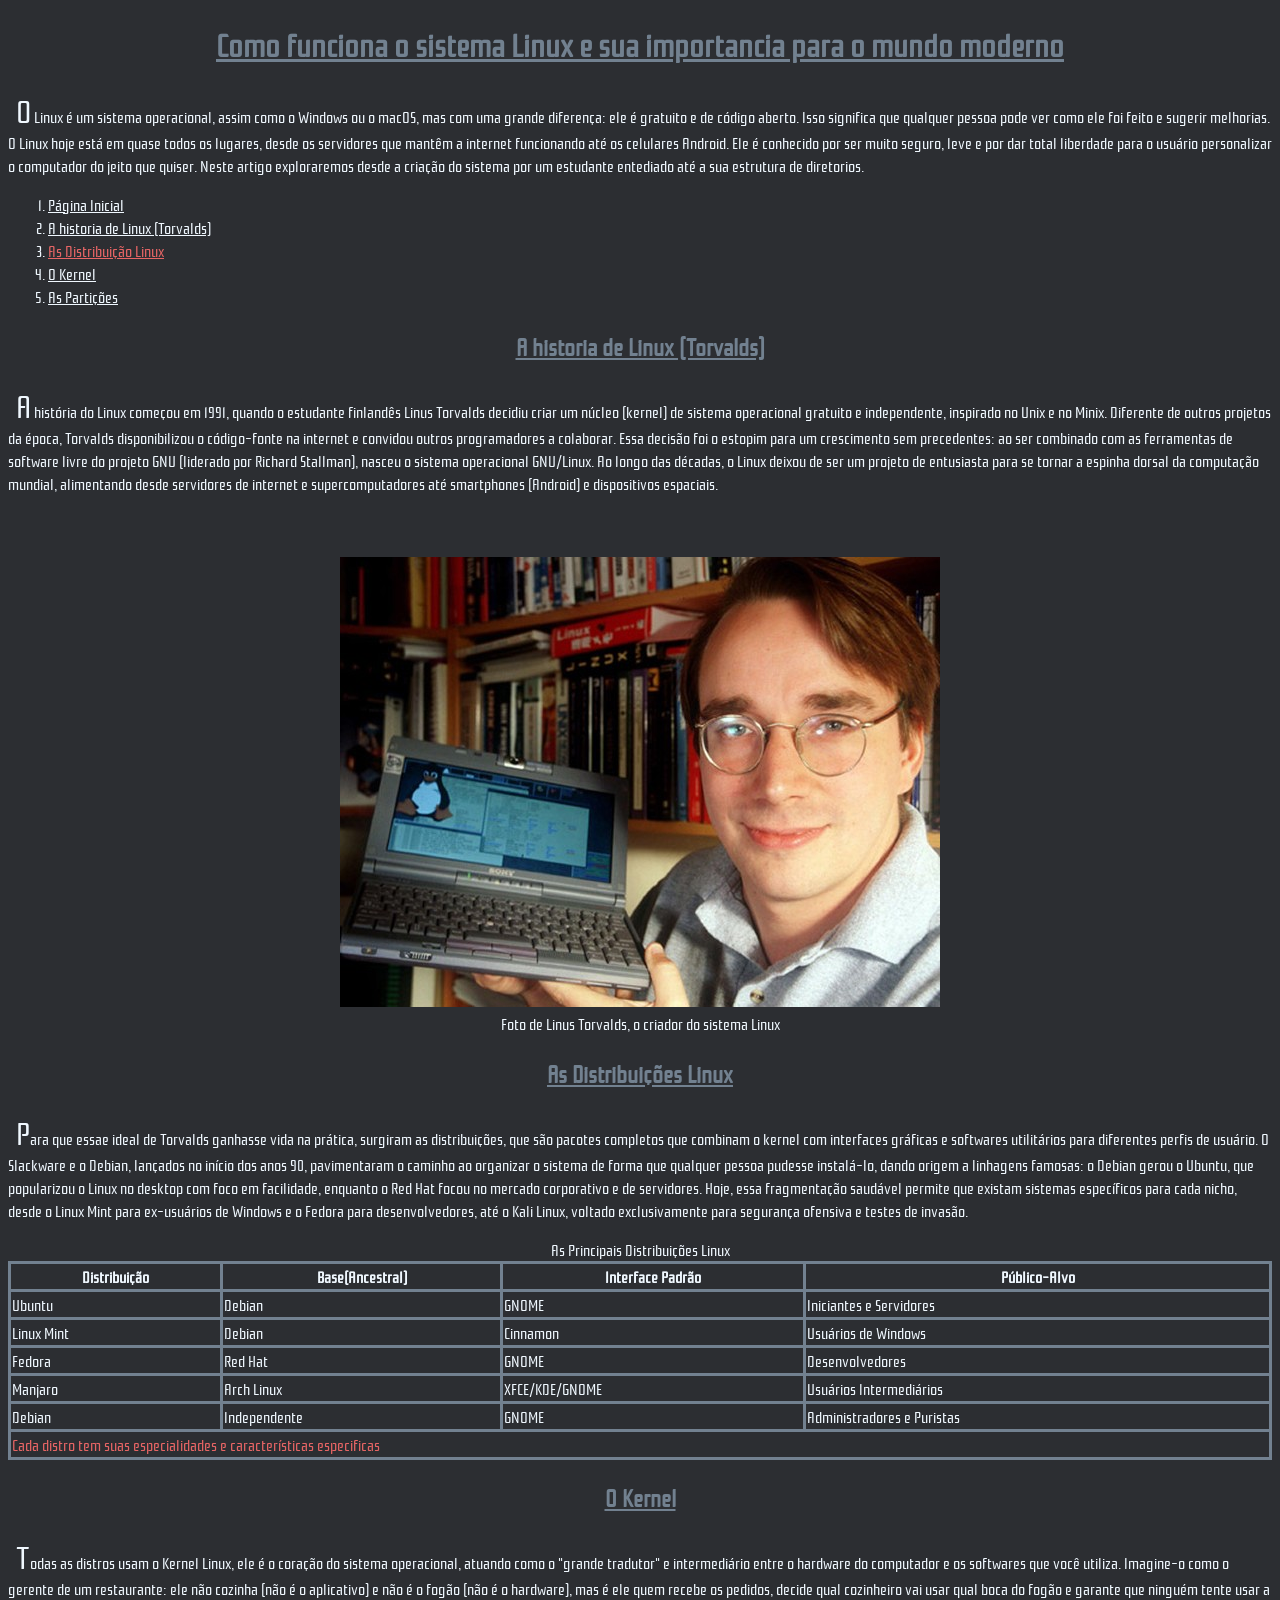
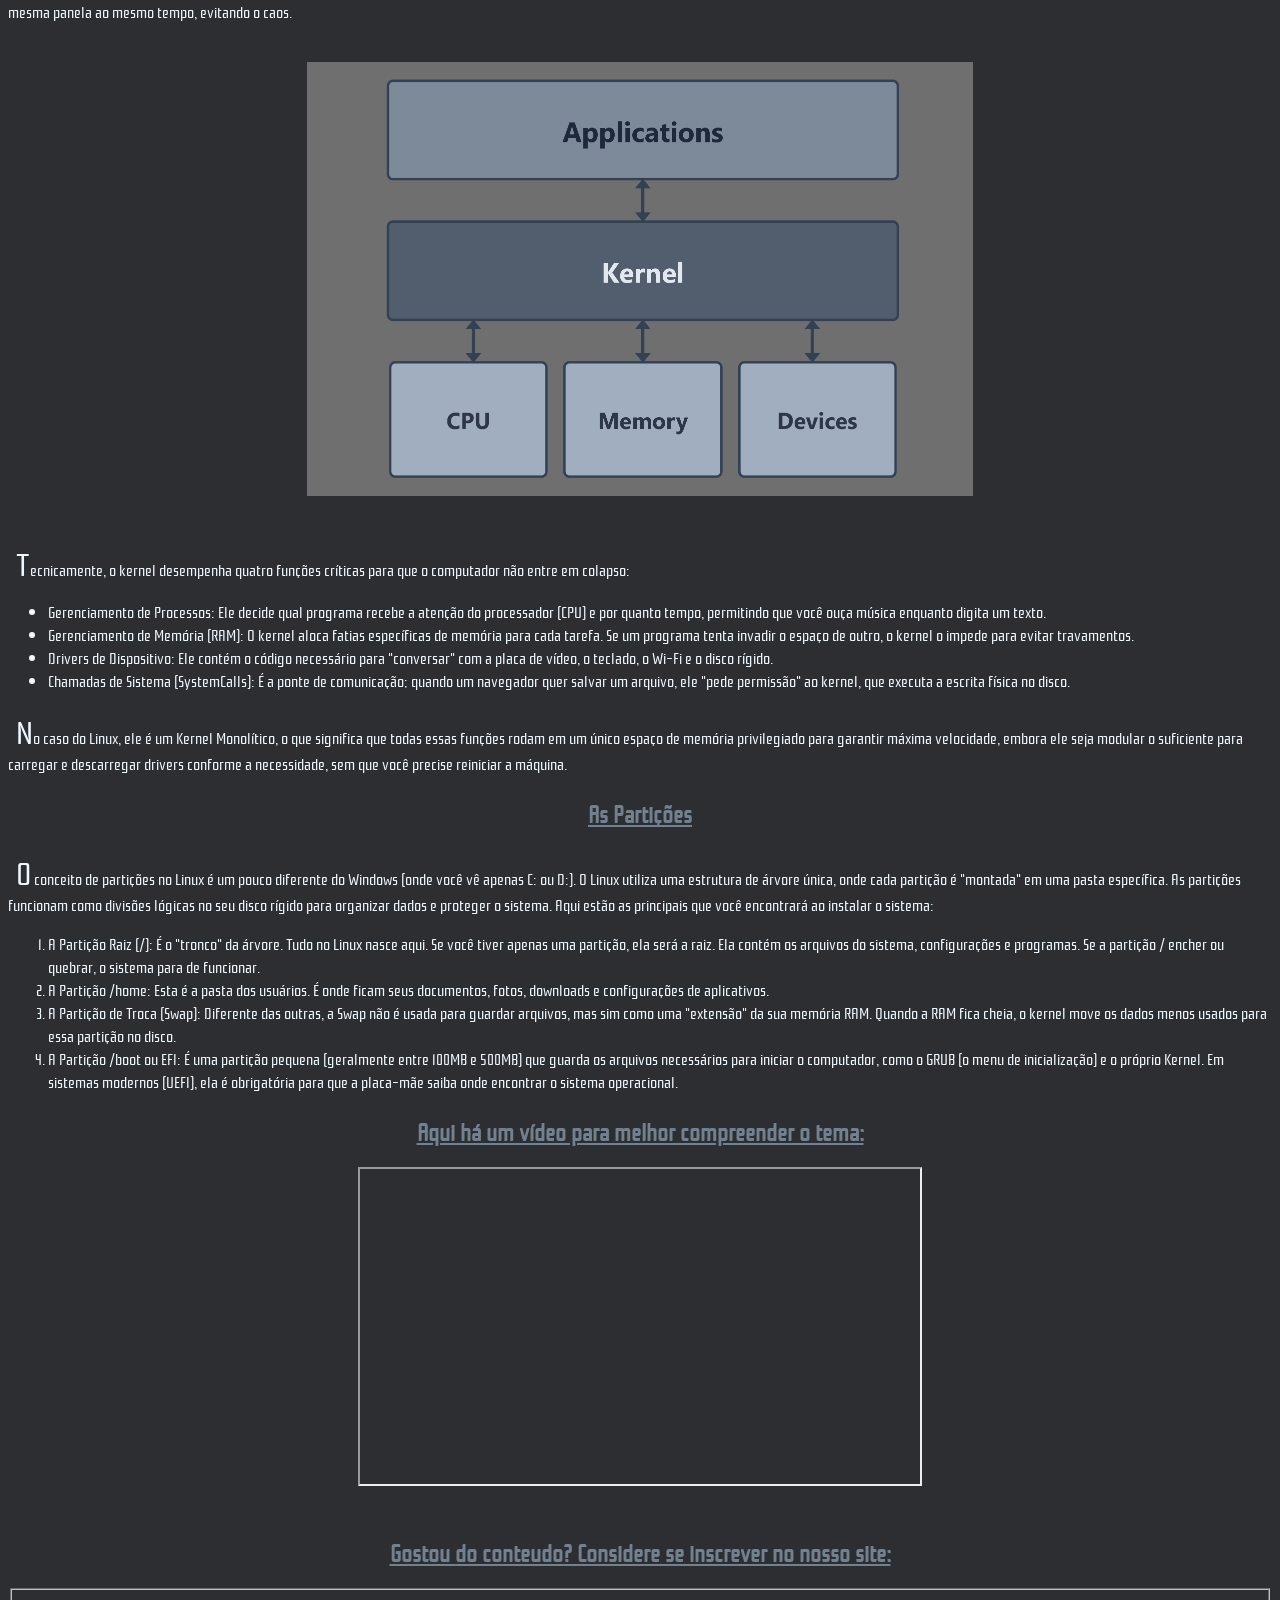
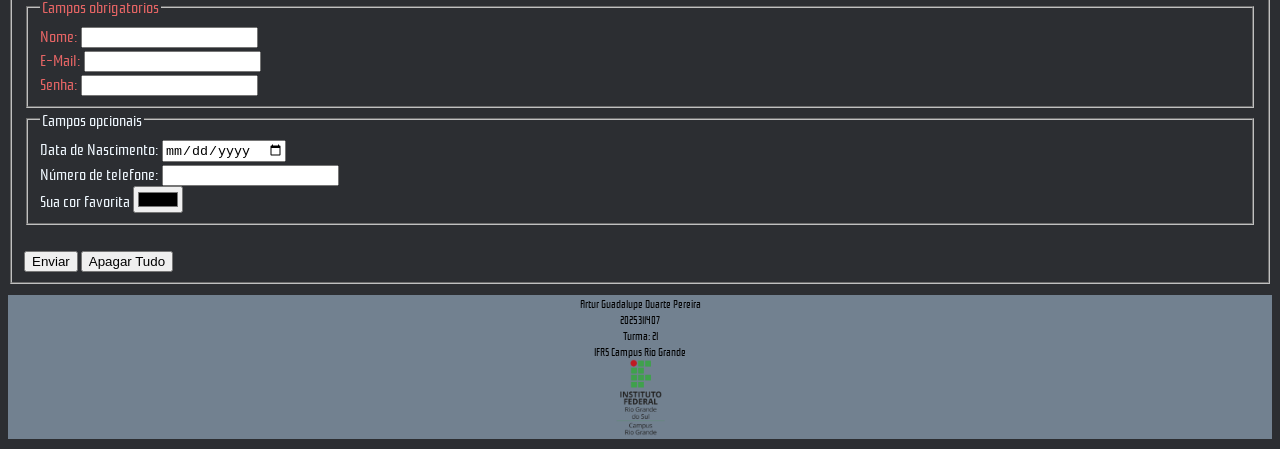
<file: trabalho01/index.html>
<!DOCTYPE html>
<html lang="pt-br">
<head>
    <meta charset="UTF-8">
    <meta name="viewport" content="width=device-width, initial-scale=1.0">
    <title>Primeiro trabalho</title>
    <link rel="stylesheet" href="css/CSS.css">
</head>
<body>
    <header>
        <h1 id="c0">Como funciona o sistema Linux e sua importancia para o mundo moderno</h1>
        
        <p> 
            O Linux é um sistema operacional, assim como o Windows ou o macOS, mas com uma grande diferença:
            ele é gratuito e de código aberto. Isso significa que qualquer pessoa pode ver como ele foi feito e sugerir melhorias.
            O Linux hoje está em quase todos os lugares, desde os servidores que mantêm a internet funcionando até os celulares Android.
            Ele é conhecido por ser muito seguro, leve e por dar total liberdade para o usuário personalizar o computador do jeito que quiser.
            Neste artigo exploraremos desde a criação do sistema por um estudante entediado até a sua estrutura de diretorios.
        </p>
    </header>
    <nav>
        <ol>
            <li><a href="#c0">Página Inicial</a></li>
            <li><a href="#c1">A historia de Linux (Torvalds)</a></li>
            <li><a href="#c2" id="av">As Distribuição Linux</a></li>
            <li><a href="#c3">O Kernel</a></li>
            <li><a href="#c4">As Partições</a></li>
        </ol>
    </nav>
    <main>
        <h2 id="c1">A historia de Linux (Torvalds)</h2>
        
        <p>
            A história do Linux começou em 1991, quando o estudante finlandês Linus Torvalds decidiu criar um núcleo (kernel) de sistema operacional gratuito e independente, inspirado no Unix e no Minix.
            Diferente de outros projetos da época, Torvalds disponibilizou o código-fonte na internet e convidou outros programadores a colaborar.
            Essa decisão foi o estopim para um crescimento sem precedentes: ao ser combinado com as ferramentas de software livre do projeto GNU (liderado por Richard Stallman), nasceu o sistema operacional GNU/Linux.
            Ao longo das décadas, o Linux deixou de ser um projeto de entusiasta para se tornar a espinha dorsal da computação mundial, alimentando desde servidores de internet e supercomputadores até smartphones (Android) e dispositivos espaciais.
        </p>

        <br><br>

        <center><picture>
            <img src="img/linus_torvalds.jpg" alt="linux torvalds"  >
            <figcaption>
                Foto de Linus Torvalds, o criador do sistema Linux
            </figcaption>
        </picture></center>

        <h2 id="c2">As Distribuições Linux</h2>

        <p>
            Para que essae ideal de Torvalds ganhasse vida na prática, surgiram as distribuições, que são pacotes completos que combinam o kernel com interfaces gráficas e softwares utilitários para diferentes perfis de usuário.
            O Slackware e o Debian, lançados no início dos anos 90, pavimentaram o caminho ao organizar o sistema de forma que qualquer pessoa pudesse instalá-lo, dando origem a linhagens famosas: o Debian gerou o Ubuntu, que popularizou o Linux no desktop com foco em facilidade, enquanto o Red Hat focou no mercado corporativo e de servidores.
            Hoje, essa fragmentação saudável permite que existam sistemas específicos para cada nicho, desde o Linux Mint para ex-usuários de Windows e o Fedora para desenvolvedores, até o Kali Linux, voltado exclusivamente para segurança ofensiva e testes de invasão.
        </p>

        <table>
            <caption>As Principais Distribuições Linux</caption>
            <thead>
                <tr>
                    <th>Distribuição</th>
                    <th>Base(Ancestral)</th>
                    <th>Interface Padrão</th>
                    <th>Público-Alvo</th>
                </tr>
            </thead>
            <tbody>
                <tr>
                    <td>Ubuntu</td>
                    <td>Debian</td>
                    <td>GNOME</td>
                    <td>Iniciantes e Servidores</td>
                </tr>

                <tr>
                    <td>Linux Mint</td>
                    <td>Debian</td>
                    <td>Cinnamon</td>
                    <td>Usuários de Windows</td>
                </tr>

                <tr>
                    <td>Fedora</td>
                    <td>Red Hat</td>
                    <td>GNOME</td>
                    <td>Desenvolvedores</td>
                </tr>

                <tr>
                    <td>Manjaro</td>
                    <td>Arch Linux</td>
                    <td>XFCE/KDE/GNOME</td>
                    <td>Usuários Intermediários</td>
                </tr>

                <tr>
                    <td>Debian</td>
                    <td>Independente</td>
                    <td>GNOME</td>
                    <td>Administradores e Puristas</td>
                </tr>
            </tbody>
            <tfoot>
                <tr>
                    <td colspan="4" class="destaque">Cada distro tem suas especialidades e características especificas</td>
                </tr>
            </tfoot>
        </table>

        <h2 id="c3">O Kernel</h2>

        <p>
            Todas as distros usam o Kernel Linux, ele é o coração do sistema operacional, atuando como o "grande tradutor" e intermediário entre o hardware do computador e os softwares que você utiliza.
            Imagine-o como o gerente de um restaurante: ele não cozinha (não é o aplicativo) e não é o fogão (não é o hardware), mas é ele quem recebe os pedidos, decide qual cozinheiro vai usar qual boca do fogão e garante que ninguém tente usar a mesma panela ao mesmo tempo, evitando o caos.
        </p>

        <br>

        <center><picture >
            <img src="img/gemini.png" alt="Diagrama de funcionamento do Kernel" width="666" height="434">
        </picture></center>

        <br>

        <p>Tecnicamente, o kernel desempenha quatro funções críticas para que o computador não entre em colapso:</p>

        <ul>
            <li>Gerenciamento de Processos: Ele decide qual programa recebe a atenção do processador (CPU) e por quanto tempo, permitindo que você ouça música enquanto digita um texto.</li>
            <li>Gerenciamento de Memória (RAM): O kernel aloca fatias específicas de memória para cada tarefa. Se um programa tenta invadir o espaço de outro, o kernel o impede para evitar travamentos.</li>
            <li>Drivers de Dispositivo: Ele contém o código necessário para "conversar" com a placa de vídeo, o teclado, o Wi-Fi e o disco rígido.</li>
            <li>Chamadas de Sistema (SystemCalls): É a ponte de comunicação; quando um navegador quer salvar um arquivo, ele "pede permissão" ao kernel, que executa a escrita física no disco.</li>
        </ul>

        <p>No caso do Linux, ele é um Kernel Monolítico, o que significa que todas essas funções rodam em um único espaço de memória privilegiado para garantir máxima velocidade, embora ele seja modular o suficiente para carregar e descarregar drivers conforme a necessidade, sem que você precise reiniciar a máquina.</p>

        <h2 id="c4">As Partições</h2>

        <p>
            O conceito de partições no Linux é um pouco diferente do Windows (onde você vê apenas C: ou D:). O Linux utiliza uma estrutura de árvore única, onde cada partição é "montada" em uma pasta específica.
            As partições funcionam como divisões lógicas no seu disco rígido para organizar dados e proteger o sistema. Aqui estão as principais que você encontrará ao instalar o sistema:
        </p>

        <ol>
            <li> A Partição Raiz (/): É o "tronco" da árvore. Tudo no Linux nasce aqui. Se você tiver apenas uma partição, ela será a raiz. Ela contém os arquivos do sistema, configurações e programas. Se a partição / encher ou quebrar, o sistema para de funcionar.</li>
            <li> A Partição /home: Esta é a pasta dos usuários. É onde ficam seus documentos, fotos, downloads e configurações de aplicativos.</li>
            <li>A Partição de Troca (Swap): Diferente das outras, a Swap não é usada para guardar arquivos, mas sim como uma "extensão" da sua memória RAM. Quando a RAM fica cheia, o kernel move os dados menos usados para essa partição no disco.</li>
            <li>A Partição /boot ou EFI: É uma partição pequena (geralmente entre 100MB e 500MB) que guarda os arquivos necessários para iniciar o computador, como o GRUB (o menu de inicialização) e o próprio Kernel. Em sistemas modernos (UEFI), ela é obrigatória para que a placa-mãe saiba onde encontrar o sistema operacional.</li>
        </ol>

        <h2>Aqui há um vídeo para melhor compreender o tema:</h2>

        <center><iframe width="560" height="315" src="https://www.youtube.com/embed/V2j0WdhgvV8?si=ZWjFZG-MaebtijWp" title="YouTube video player" allow="accelerometer; autoplay; clipboard-write; encrypted-media; gyroscope; picture-in-picture; web-share" referrerpolicy="strict-origin-when-cross-origin" allowfullscreen></iframe></center>

        <br>

        <h2>Gostou do conteudo? Considere se inscrever no nosso site:</h2>

        <form>
            <fieldset style="color: aliceblue;">
            <fieldset class="destaque">
                <legend>Campos obrigatorios</legend>

                <label for="i1">Nome:</label>
                <input type="text" name="nome" id="i1" required>

                <br>

                <label for="i2">E-Mail:</label>
                <input type="email" name="email" id="i2" required>

                <br>

                <label for="i3">Senha:</label>
                <input type="password" name="senha" id="i3" required>

            </fieldset>
            <fieldset>
                <legend>Campos opcionais</legend>

                <label for="i4">Data de Nascimento:</label>
                <input type="date" name="data_de_nascimento" id="i4">

                <br>

                <label for="i5">Número de telefone:</label>
                <input type="tel" name="telefone" id="i5">

                <br>

                <label for="i6">Sua cor favorita</label>
                <input type="color" name="cor_favorita" id="i6">

            </fieldset>

            <br>

                <button type="submit">Enviar</button>
                <button type="reset">Apagar Tudo</button>
            </fieldset>
        </form>
        
    </main>
    <footer>
        <p>
            Artur Guadalupe Duarte Pereira <br>
            2025311407 <br>
            Turma: 2I <br>
            IFRS Campus Rio Grande <br>
            <a href="https://ifrs.edu.br/riogrande/"><img src="img/Logo-Campus-Rio-Grande_vertical-1.png" alt="Logo do IFRS Campus Rio Grande" width="49" height="77"></a>
        </p>
    </footer>
</body>
</html>
</file>
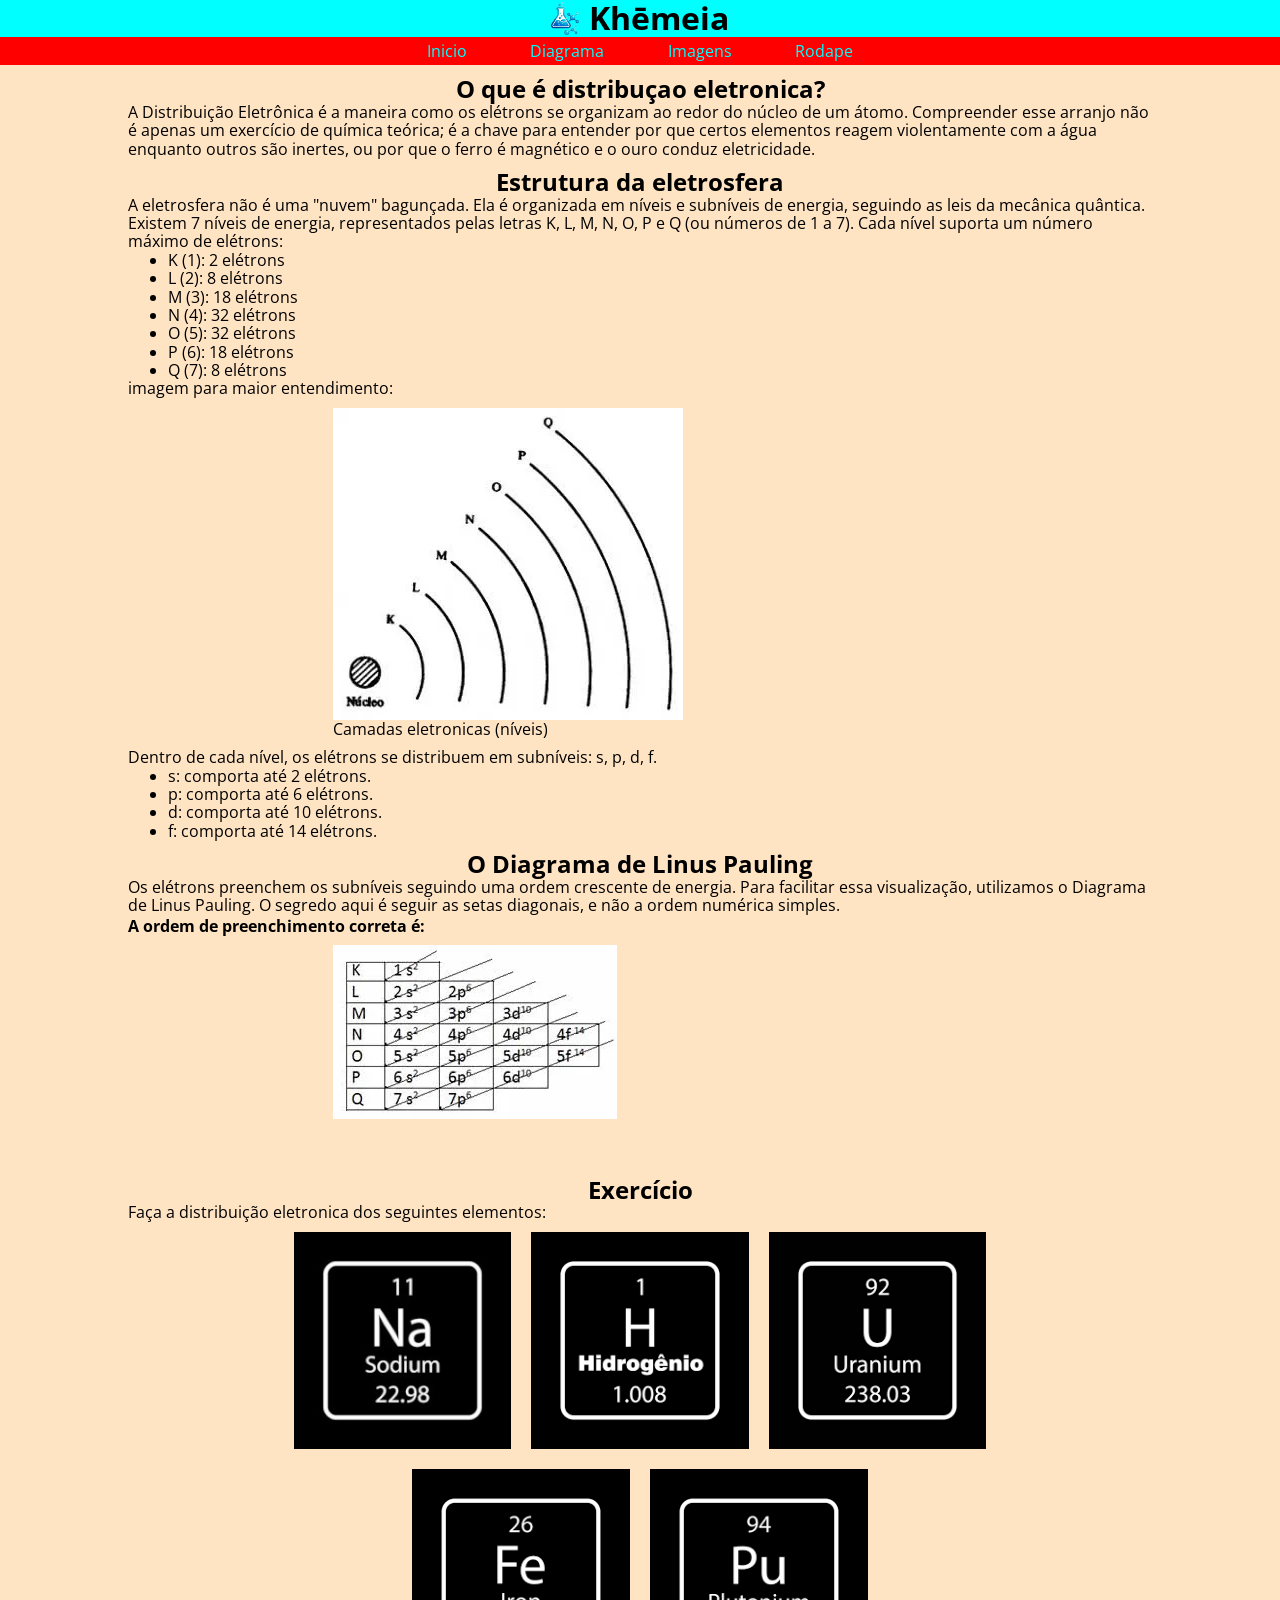
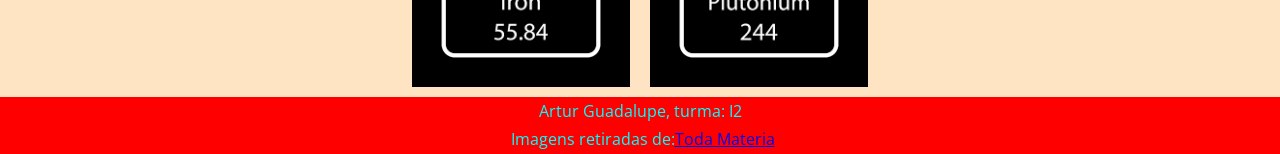
<file: trabalho02/index.html>
<!DOCTYPE html>
<html lang="pt-br">
<head>
  <meta charset="UTF-8">
  <meta name="viewport" content="width=device-width, initial-scale=1.0">
  <title>Segundo trabalho de front</title>
  <link rel="stylesheet" href="https://cdnjs.cloudflare.com/ajax/libs/modern-normalize/3.0.1/modern-normalize.min.css" integrity="sha512-q6WgHqiHlKyOqslT/lgBgodhd03Wp4BEqKeW6nNtlOY4quzyG3VoQKFrieaCeSnuVseNKRGpGeDU3qPmabCANg==" crossorigin="anonymous" referrerpolicy="no-referrer" />
  <link rel="stylesheet" href="./css/style.css">
</head>
<body>
  <header id="inicio">
    <img src="./imgs/logo.png" alt="logotipo">
    <h1>Khēmeia</h1>
  </header>

  <div id="menu">
    <nav>
      <a href="#inicio">Inicio</a>
      <a href="#diagrama">Diagrama</a>
      <a href="#imagens">Imagens</a>
      <a href="#rodape">Rodape</a>
    </nav>
  </div>

  <main>
    <section id= "texto">

      <h2>O que é distribuçao eletronica?</h2>
      <p>A Distribuição Eletrônica é a maneira como os elétrons se organizam ao redor do núcleo de um átomo. Compreender esse arranjo não é apenas um exercício de química teórica; é a chave para entender por que certos elementos reagem violentamente com a água enquanto outros são inertes, ou por que o ferro é magnético e o ouro conduz eletricidade.</p>

      <h2>Estrutura da eletrosfera</h2>

      <p>A eletrosfera não é uma "nuvem" bagunçada. Ela é organizada em níveis e subníveis de energia, seguindo as leis da mecânica quântica.</p>
      <p>Existem 7 níveis de energia, representados pelas letras K, L, M, N, O, P e Q (ou números de 1 a 7). Cada nível suporta um número máximo de elétrons:</p>
      <ul>
        <li>K (1): 2 elétrons</li>
        <li>L (2): 8 elétrons</li>
        <li>M (3): 18 elétrons</li>
        <li>N (4): 32 elétrons</li>
        <li>O (5): 32 elétrons</li>
        <li>P (6): 18 elétrons</li>
        <li>Q (7): 8 elétrons</li>
      </ul>
      <p>imagem para maior entendimento:</p>

      <figure>
        <img src="./imgs/camadas.png" alt="Imagem das camadas eletronicas">
        <figcaption>Camadas eletronicas (níveis)</figcaption>
      </figure>

      <p>Dentro de cada nível, os elétrons se distribuem em subníveis: s, p, d, f.</p>
      <ul>
        <li>s: comporta até 2 elétrons.</li>
        <li>p: comporta até 6 elétrons.</li>
        <li>d: comporta até 10 elétrons.</li>
        <li>f: comporta até 14 elétrons.</li>
      </ul>

      <h2 id="diagrama">O Diagrama de Linus Pauling</h2>
      <p>Os elétrons preenchem os subníveis seguindo uma ordem crescente de energia. Para facilitar essa visualização, utilizamos o Diagrama de Linus Pauling. O segredo aqui é seguir as setas diagonais, e não a ordem numérica simples.</p>
      <p id="ordem">A ordem de preenchimento correta é:</p>

      <figure>
        <img src="./imgs/pauling.png" alt="Diagrama de Linus Pauling">
      </figure>

    </section>

    <br><br>

    <section id="imagens">
      <h2>Exercício</h2>
      <p>Faça a distribuição eletronica dos seguintes elementos:</p>
      
      <div id="fotos">
        <img src="./imgs/sodio.jpg" alt="sodio">

        <img src="./imgs/helio.png" alt="helio">

        <img src="./imgs/uranio.png" alt="uranio">

        <img src="./imgs/ferro.png" alt="ferro">

        <img src="./imgs/plutonio.png" alt="plutonio">
      </div>
    </section>
  </main>

  <footer>
    <p id="informacoes">Artur Guadalupe, turma: I2</p>
    <p id="referencias">Imagens retiradas de: <a href="https://www.todamateria.com.br/distribuicao-eletronica/">Toda Materia</a></p>
  </footer>
</body>
</html>
</file>
<file: trabalho01/css/CSS.css>
@import url('https://fonts.googleapis.com/css2?family=Rationale&family=Space+Grotesk:wght@300..700&display=swap');

body{
    background-color: #2c2e32;
    font-family: "Rationale", sans-serif;
}

figcaption, ol, ul, a{color: aliceblue;}

h1, h2{
    color: rgb(114, 129, 144);
    text-align: center;
    text-decoration: underline;
}

main p::first-letter, header p:first-letter{font-size: 200%;}

main p, header p{
    color: aliceblue;
    text-indent: 8px;
}

th,td{border: 3px solid rgb(114, 129, 144)}

table{
    border-collapse: collapse;
    color: aliceblue;
    width: 100%;
}

footer{
    font-size: 11px;
    text-align: center;
    background-color: rgb(114, 129, 144);
}

.destaque, #av{color:rgb(230, 101, 101)}
</file>
<file: trabalho02/css/style.css>
@import url('https://fonts.googleapis.com/css2?family=Open+Sans:ital,wght@0,300..800;1,300..800&display=swap');

html {
  box-sizing: border-box;
}
*, *:before, *:after {
    box-sizing: inherit;
    margin: 0;
}

body{
    font-family: 'open sans', Arial, sans-serif;
}

#menu{
    position: sticky;
    top: 0;
    width: 100%;
}

header{
    padding-left: 25%;
    padding-right: 25%;
    display: flex;
    align-items: center;
    justify-content: center;
    gap: 10px;
    background-color: aqua;
}

header img{
    height: 2.1rem;
}

nav, #informacoes, #referencias{
    background-color: red;
    display: flex;
    flex-wrap: nowrap;
    justify-content: center;
    align-items: center;
    gap: 5%;
    padding: 5px;
    color: aqua;
}

#referencias{
    padding-right: 0;
    gap: 0;
}

nav a{
    text-decoration: none;
    color: aqua;
}

main{
    background-color: bisque;
    padding-left: 10%;
    padding-right: 10%;
}

main figure{
    display: flex;
    align-items: flex-start;
    flex-direction: column;
    padding: 10px;
    padding-left: 20%;
}

#texto img{
    max-width: 100%;
    height: auto;
}

#fotos{
    display: flex;
    flex-wrap: wrap;
    justify-content: center;
    align-items: center;
    justify-items: center;
    padding-left: 10%;
    padding-right: 10%;
}

#fotos img{
    max-width: 29%;;
    height: auto;
    padding: 10px;
}

h2{
    display: flex;
    justify-content: center;
    padding-top: 10px;
}

footer{
    background-color: red;
}

#diagrama{
    scroll-margin-top: 1.2rem
}

#ordem{
    font-weight: bold;
    padding-top: 2px;
}
</file>
